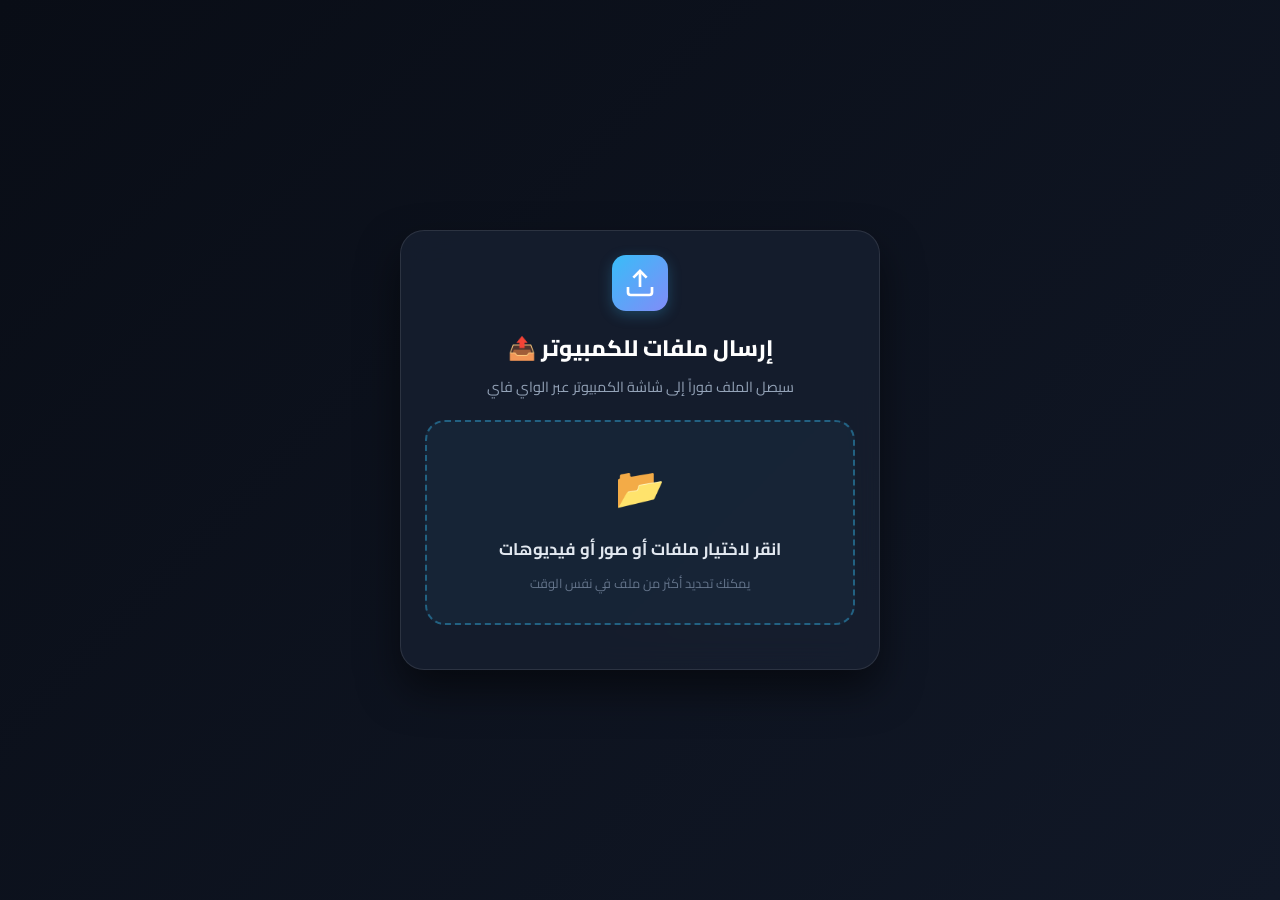
<file: templates/upload.html>
<!DOCTYPE html>
<html lang="ar" dir="rtl">
<head>
    <meta charset="UTF-8">
    <meta name="viewport" content="width=device-width, initial-scale=1.0, maximum-scale=1.0, user-scalable=no">
    <title>إرسال ملفات إلى الكمبيوتر | QR Drop</title>
    <link rel="icon" type="image/svg+xml" href="/favicon.ico">
    <link rel="stylesheet" href="/static/css/style.css">
    <link rel="preconnect" href="https://fonts.googleapis.com">
    <link rel="preconnect" href="https://fonts.gstatic.com" crossorigin>
    <link href="https://fonts.googleapis.com/css2?family=Cairo:wght@400;600;700;800;900&display=swap" rel="stylesheet">
    <style>
        body {
            background: linear-gradient(135deg, #090d16 0%, #111827 100%);
            min-height: 100vh;
            display: flex;
            align-items: center;
            justify-content: center;
            padding: 16px;
        }
        .mobile-card {
            background: rgba(23, 31, 48, 0.85);
            backdrop-filter: blur(16px);
            border: 1px solid rgba(255, 255, 255, 0.1);
            border-radius: 24px;
            width: 100%;
            max-width: 480px;
            padding: 24px;
            box-shadow: 0 20px 40px rgba(0,0,0,0.5);
            text-align: center;
        }
        .upload-picker-box {
            border: 2px dashed rgba(56, 189, 248, 0.4);
            background: rgba(56, 189, 248, 0.05);
            border-radius: 20px;
            padding: 28px 16px;
            margin: 20px 0;
            cursor: pointer;
            transition: all 0.2s ease;
        }
        .upload-picker-box:active {
            transform: scale(0.98);
            background: rgba(56, 189, 248, 0.12);
        }
        .progress-container {
            margin: 16px 0;
            background: rgba(255, 255, 255, 0.08);
            border-radius: 12px;
            height: 12px;
            overflow: hidden;
            display: none;
        }
        .progress-bar-fill {
            height: 100%;
            width: 0%;
            background: linear-gradient(90deg, #38bdf8, #818cf8);
            transition: width 0.15s ease;
        }
        .success-box {
            display: none;
            padding: 20px 0;
        }
        .checkmark-icon {
            width: 64px;
            height: 64px;
            border-radius: 50%;
            background: rgba(34, 197, 94, 0.2);
            color: #22c55e;
            display: flex;
            align-items: center;
            justify-content: center;
            margin: 0 auto 16px auto;
            font-size: 32px;
        }
    </style>
</head>
<body>
    <div class="mobile-card">
        <div id="uploadFormState">
            <div class="logo-box" style="margin: 0 auto 16px auto; width: 56px; height: 56px;">
                <svg viewBox="0 0 24 24" width="32" height="32" fill="none" stroke="currentColor" stroke-width="2">
                    <path d="M21 15v4a2 2 0 0 1-2 2H5a2 2 0 0 1-2-2v-4"></path>
                    <polyline points="17 8 12 3 7 8"></polyline>
                    <line x1="12" y1="3" x2="12" y2="15"></line>
                </svg>
            </div>

            <h2 style="font-size: 1.4rem; font-weight: 800; color: #fff;">
                إرسال ملفات للكمبيوتر 📤
            </h2>
            <p style="color: #94a3b8; font-size: 0.9rem; margin-top: 4px;">
                سيصل الملف فوراً إلى شاشة الكمبيوتر عبر الواي فاي
            </p>

            <input type="file" id="mobileFileInput" multiple style="display: none;">
            
            <div class="upload-picker-box" onclick="document.getElementById('mobileFileInput').click()">
                <div style="font-size: 40px; margin-bottom: 8px;">📂</div>
                <div style="font-weight: 700; color: #e2e8f0; font-size: 1.05rem;">
                    انقر لاختيار ملفات أو صور أو فيديوهات
                </div>
                <div style="color: #64748b; font-size: 0.8rem; margin-top: 6px;">
                    يمكنك تحديد أكثر من ملف في نفس الوقت
                </div>
            </div>

            <div id="selectedFilesSummary" style="display: none; text-align: right; margin-bottom: 16px;">
                <h4 style="color: #38bdf8; font-size: 0.95rem; margin-bottom: 8px;">الملفات المختارة:</h4>
                <ul id="mobileFilesList" class="file-list" style="max-height: 160px; overflow-y: auto;"></ul>
                
                <div class="form-group" style="margin-top: 12px;">
                    <input type="text" id="mobileNoteInput" class="form-input" placeholder="رسالة مرفقة مع الملف (اختياري)...">
                </div>

                <div class="progress-container" id="progressContainer">
                    <div class="progress-bar-fill" id="progressBarFill"></div>
                </div>
                <div id="progressText" style="color: #94a3b8; font-size: 0.85rem; text-align: center; display: none; margin-bottom: 10px;">
                    جاري الرفع: 0%
                </div>

                <button id="startUploadBtn" class="btn btn-accent btn-block" style="padding: 14px; font-size: 1.05rem;">
                    🚀 إرسال الآن إلى الكمبيوتر
                </button>
            </div>
        </div>

        <!-- Success State -->
        <div id="successState" class="success-box">
            <div class="checkmark-icon">✓</div>
            <h3 style="color: #fff; font-size: 1.3rem; font-weight: 800; margin-bottom: 8px;">
                وصل الملف للكمبيوتر بنجاح! 🎉
            </h3>
            <p style="color: #94a3b8; font-size: 0.9rem; margin-bottom: 24px;">
                تم حفظ الملف على جهاز الكمبيوتر وهو متاح الآن في سجل الملفات.
            </p>
            <button class="btn btn-secondary btn-block" onclick="resetUploadForm()">
                إرسال ملفات أخرى ➕
            </button>
        </div>
    </div>

    <script>
        const fileInput = document.getElementById('mobileFileInput');
        const selectedSummary = document.getElementById('selectedFilesSummary');
        const mobileFilesList = document.getElementById('mobileFilesList');
        const startUploadBtn = document.getElementById('startUploadBtn');
        const progressContainer = document.getElementById('progressContainer');
        const progressBarFill = document.getElementById('progressBarFill');
        const progressText = document.getElementById('progressText');
        const uploadFormState = document.getElementById('uploadFormState');
        const successState = document.getElementById('successState');
        const mobileNoteInput = document.getElementById('mobileNoteInput');

        let selectedFiles = [];

        fileInput.addEventListener('change', (e) => {
            selectedFiles = Array.from(e.target.files);
            renderSelectedFiles();
        });

        function formatBytes(bytes) {
            if (bytes === 0) return '0 B';
            const k = 1024;
            const sizes = ['B', 'KB', 'MB', 'GB'];
            const i = Math.floor(Math.log(bytes) / Math.log(k));
            return parseFloat((bytes / Math.pow(k, i)).toFixed(2)) + ' ' + sizes[i];
        }

        function renderSelectedFiles() {
            if (selectedFiles.length === 0) {
                selectedSummary.style.display = 'none';
                return;
            }
            selectedSummary.style.display = 'block';
            mobileFilesList.innerHTML = '';
            selectedFiles.forEach((f, idx) => {
                const li = document.createElement('li');
                li.className = 'file-item';
                li.innerHTML = `
                    <div style="flex:1; overflow:hidden; text-overflow:ellipsis; white-space:nowrap;">
                        <strong>${f.name}</strong>
                        <div style="font-size:0.75rem; color:#94a3b8;">${formatBytes(f.size)}</div>
                    </div>
                `;
                mobileFilesList.appendChild(li);
            });
        }

        startUploadBtn.addEventListener('click', () => {
            if (selectedFiles.length === 0) return;

            const formData = new FormData();
            selectedFiles.forEach(f => formData.append('files', f));
            formData.append('direction', 'phone_to_pc');
            formData.append('note', mobileNoteInput.value.trim());

            progressContainer.style.display = 'block';
            progressText.style.display = 'block';
            startUploadBtn.disabled = true;
            startUploadBtn.textContent = 'جاري النقل...';

            const xhr = new XMLHttpRequest();
            xhr.open('POST', '/api/upload', true);

            xhr.upload.onprogress = (e) => {
                if (e.lengthComputable) {
                    const percent = Math.round((e.loaded / e.total) * 100);
                    progressBarFill.style.width = percent + '%';
                    progressText.textContent = `جاري الرفع: ${percent}% (${formatBytes(e.loaded)} من ${formatBytes(e.total)})`;
                }
            };

            xhr.onload = () => {
                if (xhr.status === 200) {
                    uploadFormState.style.display = 'none';
                    successState.style.display = 'block';
                    if (navigator.vibrate) navigator.vibrate(200);
                } else {
                    alert('حدث خطأ أثناء الرفع، يُرجى المحاولة مرة أخرى.');
                    resetUploadForm();
                }
            };

            xhr.onerror = () => {
                alert('فشل الاتصال بالكمبيوتر. تأكد أن الهاتف متصل بنفس شبكة الواي فاي.');
                resetUploadForm();
            };

            xhr.send(formData);
        });

        function resetUploadForm() {
            selectedFiles = [];
            fileInput.value = '';
            mobileNoteInput.value = '';
            progressBarFill.style.width = '0%';
            progressContainer.style.display = 'none';
            progressText.style.display = 'none';
            startUploadBtn.disabled = false;
            startUploadBtn.textContent = '🚀 إرسال الآن إلى الكمبيوتر';
            selectedSummary.style.display = 'none';
            successState.style.display = 'none';
            uploadFormState.style.display = 'block';
        }
    </script>
</body>
</html>
</file>
<file: static/css/style.css>
:root {
    --bg-primary: #090d16;
    --bg-secondary: #111827;
    --bg-card: rgba(17, 24, 39, 0.75);
    --bg-card-hover: rgba(31, 41, 55, 0.85);
    --border-color: rgba(255, 255, 255, 0.08);
    --border-focus: rgba(56, 189, 248, 0.5);
    --text-primary: #f8fafc;
    --text-secondary: #94a3b8;
    --text-muted: #64748b;
    --accent: #38bdf8;
    --accent-glow: rgba(56, 189, 248, 0.25);
    --accent-hover: #0284c7;
    --accent-purple: #818cf8;
    --success: #10b981;
    --danger: #ef4444;
    --radius-lg: 20px;
    --radius-md: 14px;
    --radius-sm: 8px;
    --font-family: 'Cairo', system-ui, -apple-system, sans-serif;
}

* {
    margin: 0;
    padding: 0;
    box-sizing: border-box;
    font-family: var(--font-family);
}

body {
    background-color: var(--bg-primary);
    background-image: 
        radial-gradient(at 0% 0%, rgba(56, 189, 248, 0.08) 0px, transparent 50%),
        radial-gradient(at 100% 100%, rgba(129, 140, 248, 0.08) 0px, transparent 50%);
    color: var(--text-primary);
    min-height: 100vh;
    overflow-x: hidden;
}

.app-container {
    max-width: 1200px;
    margin: 0 auto;
    padding: 24px 20px 60px 20px;
}

/* Navbar */
.navbar {
    display: flex;
    justify-content: space-between;
    align-items: center;
    background: var(--bg-card);
    backdrop-filter: blur(16px);
    border: 1px solid var(--border-color);
    padding: 16px 24px;
    border-radius: var(--radius-lg);
    margin-bottom: 24px;
    box-shadow: 0 10px 30px rgba(0, 0, 0, 0.25);
    flex-wrap: wrap;
    gap: 16px;
}

.brand {
    display: flex;
    align-items: center;
    gap: 14px;
}

.logo-box {
    width: 46px;
    height: 46px;
    border-radius: var(--radius-md);
    background: linear-gradient(135deg, var(--accent) 0%, var(--accent-purple) 100%);
    display: flex;
    align-items: center;
    justify-content: center;
    color: #fff;
    box-shadow: 0 4px 14px var(--accent-glow);
}

.brand-title {
    font-size: 1.35rem;
    font-weight: 800;
    letter-spacing: -0.5px;
    background: linear-gradient(90deg, #fff 0%, var(--accent) 100%);
    -webkit-background-clip: text;
    -webkit-text-fill-color: transparent;
}

.brand-subtitle {
    font-size: 0.82rem;
    color: var(--text-secondary);
}

.nav-controls {
    display: flex;
    align-items: center;
    gap: 12px;
    flex-wrap: wrap;
}

.network-badge {
    display: flex;
    align-items: center;
    gap: 8px;
    background: rgba(255, 255, 255, 0.04);
    border: 1px solid var(--border-color);
    padding: 6px 14px;
    border-radius: 30px;
    font-size: 0.85rem;
}

.pulse-dot {
    width: 8px;
    height: 8px;
    background-color: var(--success);
    border-radius: 50%;
    box-shadow: 0 0 8px var(--success);
    animation: pulseAnimation 2s infinite;
}

@keyframes pulseAnimation {
    0% { transform: scale(0.95); opacity: 0.8; }
    50% { transform: scale(1.3); opacity: 1; }
    100% { transform: scale(0.95); opacity: 0.8; }
}

.ip-select {
    background: transparent;
    border: none;
    color: var(--accent);
    font-weight: 700;
    font-size: 0.85rem;
    outline: none;
    cursor: pointer;
}

.ip-select option {
    background: var(--bg-secondary);
    color: #fff;
}

.port-tag {
    color: var(--text-muted);
    font-family: monospace;
    font-size: 0.85rem;
}

/* Tab Navigation */
.tab-nav {
    display: flex;
    gap: 8px;
    margin-bottom: 24px;
    background: rgba(255, 255, 255, 0.03);
    padding: 6px;
    border-radius: var(--radius-md);
    border: 1px solid var(--border-color);
}

.tab-btn {
    flex: 1;
    display: flex;
    align-items: center;
    justify-content: center;
    gap: 8px;
    padding: 12px 18px;
    border: none;
    background: transparent;
    color: var(--text-secondary);
    font-size: 0.95rem;
    font-weight: 700;
    border-radius: var(--radius-sm);
    cursor: pointer;
    transition: all 0.2s ease;
}

.tab-btn:hover {
    color: #fff;
    background: rgba(255, 255, 255, 0.04);
}

.tab-btn.active {
    background: linear-gradient(135deg, rgba(56, 189, 248, 0.15), rgba(129, 140, 248, 0.15));
    color: var(--accent);
    border: 1px solid rgba(56, 189, 248, 0.3);
}

/* Tab Content */
.tab-content {
    display: none;
}

.tab-content.active {
    display: block;
    animation: fadeIn 0.25s ease-out;
}

@keyframes fadeIn {
    from { opacity: 0; transform: translateY(6px); }
    to { opacity: 1; transform: translateY(0); }
}

/* Layout Grids */
.grid-2col {
    display: grid;
    grid-template-columns: 1fr 1fr;
    gap: 24px;
}

@media (max-width: 860px) {
    .grid-2col {
        grid-template-columns: 1fr;
    }
}

/* Cards */
.card {
    background: var(--bg-card);
    backdrop-filter: blur(14px);
    border: 1px solid var(--border-color);
    border-radius: var(--radius-lg);
    padding: 24px;
    box-shadow: 0 10px 25px rgba(0, 0, 0, 0.2);
}

.card-header {
    display: flex;
    justify-content: space-between;
    align-items: center;
    margin-bottom: 20px;
    border-bottom: 1px solid var(--border-color);
    padding-bottom: 14px;
}

.card-header h3 {
    font-size: 1.15rem;
    font-weight: 700;
}

/* Dropzone */
.dropzone {
    border: 2px dashed rgba(56, 189, 248, 0.35);
    background: rgba(56, 189, 248, 0.02);
    border-radius: var(--radius-md);
    padding: 40px 20px;
    text-align: center;
    cursor: pointer;
    transition: all 0.2s ease;
}

.dropzone:hover, .dropzone.dragover {
    border-color: var(--accent);
    background: rgba(56, 189, 248, 0.08);
    transform: scale(1.01);
}

.drop-icon-wrapper {
    width: 64px;
    height: 64px;
    border-radius: 50%;
    background: rgba(56, 189, 248, 0.1);
    color: var(--accent);
    display: flex;
    align-items: center;
    justify-content: center;
    margin: 0 auto 16px auto;
}

.drop-icon {
    width: 32px;
    height: 32px;
}

.dropzone-hint {
    color: var(--text-secondary);
    font-size: 0.88rem;
    margin: 8px 0 20px 0;
}

/* Selected Files Queue */
.selected-files-box {
    margin-top: 20px;
    background: rgba(255, 255, 255, 0.02);
    border: 1px solid var(--border-color);
    border-radius: var(--radius-md);
    padding: 16px;
}

.box-header {
    display: flex;
    justify-content: space-between;
    align-items: center;
    margin-bottom: 12px;
}

.file-list {
    list-style: none;
    max-height: 200px;
    overflow-y: auto;
    margin-bottom: 16px;
}

.file-item {
    display: flex;
    justify-content: space-between;
    align-items: center;
    padding: 10px 12px;
    background: rgba(255, 255, 255, 0.03);
    border-radius: var(--radius-sm);
    margin-bottom: 6px;
    font-size: 0.9rem;
}

/* Forms */
.form-group {
    margin-bottom: 16px;
}

.form-group label {
    display: block;
    font-size: 0.85rem;
    color: var(--text-secondary);
    margin-bottom: 6px;
}

.form-input {
    width: 100%;
    padding: 10px 14px;
    background: rgba(255, 255, 255, 0.05);
    border: 1px solid var(--border-color);
    border-radius: var(--radius-sm);
    color: #fff;
    outline: none;
    font-size: 0.9rem;
    transition: border 0.2s;
}

.form-input:focus {
    border-color: var(--border-focus);
}

/* Buttons */
.btn {
    display: inline-flex;
    align-items: center;
    justify-content: center;
    gap: 8px;
    padding: 10px 20px;
    border-radius: var(--radius-sm);
    font-weight: 700;
    font-size: 0.92rem;
    border: none;
    cursor: pointer;
    transition: all 0.2s ease;
    text-decoration: none;
}

.btn-primary {
    background: var(--accent);
    color: #0b0f19;
}

.btn-primary:hover {
    background: var(--accent-hover);
    color: #fff;
}

.btn-accent {
    background: linear-gradient(135deg, var(--accent) 0%, var(--accent-purple) 100%);
    color: #fff;
    box-shadow: 0 4px 16px var(--accent-glow);
}

.btn-accent:hover {
    filter: brightness(1.1);
    transform: translateY(-1px);
}

.btn-secondary {
    background: rgba(255, 255, 255, 0.08);
    color: var(--text-primary);
    border: 1px solid var(--border-color);
}

.btn-secondary:hover {
    background: rgba(255, 255, 255, 0.15);
}

.btn-danger {
    background: rgba(239, 68, 68, 0.15);
    color: var(--danger);
    border: 1px solid rgba(239, 68, 68, 0.3);
}

.btn-danger:hover {
    background: var(--danger);
    color: #fff;
}

.btn-block {
    width: 100%;
}

.btn-sm {
    padding: 6px 12px;
    font-size: 0.82rem;
}

.btn-text {
    background: transparent;
    border: none;
    cursor: pointer;
    font-size: 0.85rem;
    font-weight: 600;
}

.icon-btn {
    background: rgba(255, 255, 255, 0.05);
    border: 1px solid var(--border-color);
    width: 36px;
    height: 36px;
    border-radius: 50%;
    display: flex;
    align-items: center;
    justify-content: center;
    cursor: pointer;
    color: var(--text-primary);
}

.text-danger { color: var(--danger); }
.text-danger:hover { text-decoration: underline; }

/* QR Display */
.qr-placeholder {
    display: flex;
    flex-direction: column;
    align-items: center;
    text-align: center;
}

.qr-glow-box {
    background: #ffffff;
    padding: 16px;
    border-radius: 20px;
    box-shadow: 0 12px 30px rgba(0, 0, 0, 0.4), 0 0 25px var(--accent-glow);
    display: flex;
    align-items: center;
    justify-content: center;
    min-width: 250px;
    min-height: 250px;
    margin-bottom: 20px;
}

.qr-glow-box img {
    width: 220px;
    height: 220px;
    display: block;
}

.qr-empty-state {
    color: #64748b;
    padding: 20px;
    font-size: 0.9rem;
    max-width: 200px;
}

.qr-url-text {
    direction: ltr;
    font-family: monospace;
    font-size: 0.85rem;
    background: rgba(0, 0, 0, 0.4);
    padding: 8px 14px;
    border-radius: 8px;
    border: 1px solid var(--border-color);
    color: var(--accent);
    margin-bottom: 12px;
    word-break: break-all;
}

.btn-group {
    display: flex;
    gap: 8px;
    flex-wrap: wrap;
    justify-content: center;
}

.tip-box {
    margin-top: 18px;
    padding: 12px 16px;
    background: rgba(56, 189, 248, 0.06);
    border: 1px solid rgba(56, 189, 248, 0.2);
    border-radius: var(--radius-md);
    font-size: 0.85rem;
    color: #cbd5e1;
    text-align: right;
    line-height: 1.6;
}

/* Status Pills & Badges */
.status-pill {
    font-size: 0.75rem;
    padding: 4px 10px;
    border-radius: 20px;
    background: rgba(255, 255, 255, 0.08);
    color: var(--text-secondary);
}

.badge {
    font-size: 0.75rem;
    padding: 4px 10px;
    border-radius: 20px;
    font-weight: 700;
}

.badge-success {
    background: rgba(16, 185, 129, 0.15);
    color: var(--success);
    border: 1px solid rgba(16, 185, 129, 0.3);
}

.badge-cyan {
    background: rgba(56, 189, 248, 0.15);
    color: var(--accent);
    border: 1px solid rgba(56, 189, 248, 0.3);
}

/* Incoming Feed */
.incoming-files-container {
    max-height: 400px;
    overflow-y: auto;
}

.empty-state-small {
    padding: 40px 20px;
    text-align: center;
    color: var(--text-muted);
    font-size: 0.9rem;
}

/* Table */
.history-table-wrapper {
    overflow-x: auto;
    margin-top: 10px;
}

.data-table {
    width: 100%;
    border-collapse: collapse;
    text-align: right;
    font-size: 0.9rem;
}

.data-table th, .data-table td {
    padding: 12px 14px;
    border-bottom: 1px solid var(--border-color);
}

.data-table th {
    color: var(--text-secondary);
    font-weight: 700;
    font-size: 0.85rem;
}

.data-table tr:hover td {
    background: rgba(255, 255, 255, 0.02);
}

/* Modals */
.modal-overlay {
    position: fixed;
    top: 0;
    left: 0;
    right: 0;
    bottom: 0;
    background: rgba(0, 0, 0, 0.75);
    backdrop-filter: blur(8px);
    display: flex;
    align-items: center;
    justify-content: center;
    z-index: 999;
    padding: 16px;
}

.modal-card {
    background: var(--bg-secondary);
    border: 1px solid var(--border-color);
    border-radius: var(--radius-lg);
    padding: 28px;
    max-width: 440px;
    width: 100%;
    text-align: center;
    position: relative;
    box-shadow: 0 20px 45px rgba(0, 0, 0, 0.6);
}

.modal-close-btn {
    position: absolute;
    top: 14px;
    left: 16px;
    background: transparent;
    border: none;
    color: var(--text-secondary);
    font-size: 1.6rem;
    cursor: pointer;
}

.modal-qr-box {
    background: #fff;
    padding: 14px;
    border-radius: 16px;
    display: inline-block;
    margin: 18px 0;
    box-shadow: 0 8px 24px var(--accent-glow);
}

.modal-qr-box img {
    width: 220px;
    height: 220px;
    display: block;
}

/* Toast Container */
.toast-container {
    position: fixed;
    bottom: 24px;
    left: 24px;
    display: flex;
    flex-direction: column;
    gap: 10px;
    z-index: 1000;
}

.toast {
    background: rgba(17, 24, 39, 0.95);
    border: 1px solid var(--border-color);
    border-right: 4px solid var(--accent);
    padding: 12px 18px;
    border-radius: var(--radius-sm);
    color: #fff;
    font-size: 0.9rem;
    box-shadow: 0 10px 25px rgba(0, 0, 0, 0.4);
    animation: toastSlideIn 0.3s ease;
}

.toast.toast-success {
    border-right-color: var(--success);
}

@keyframes toastSlideIn {
    from { transform: translateX(-100%); opacity: 0; }
    to { transform: translateX(0); opacity: 1; }
}
</file>
